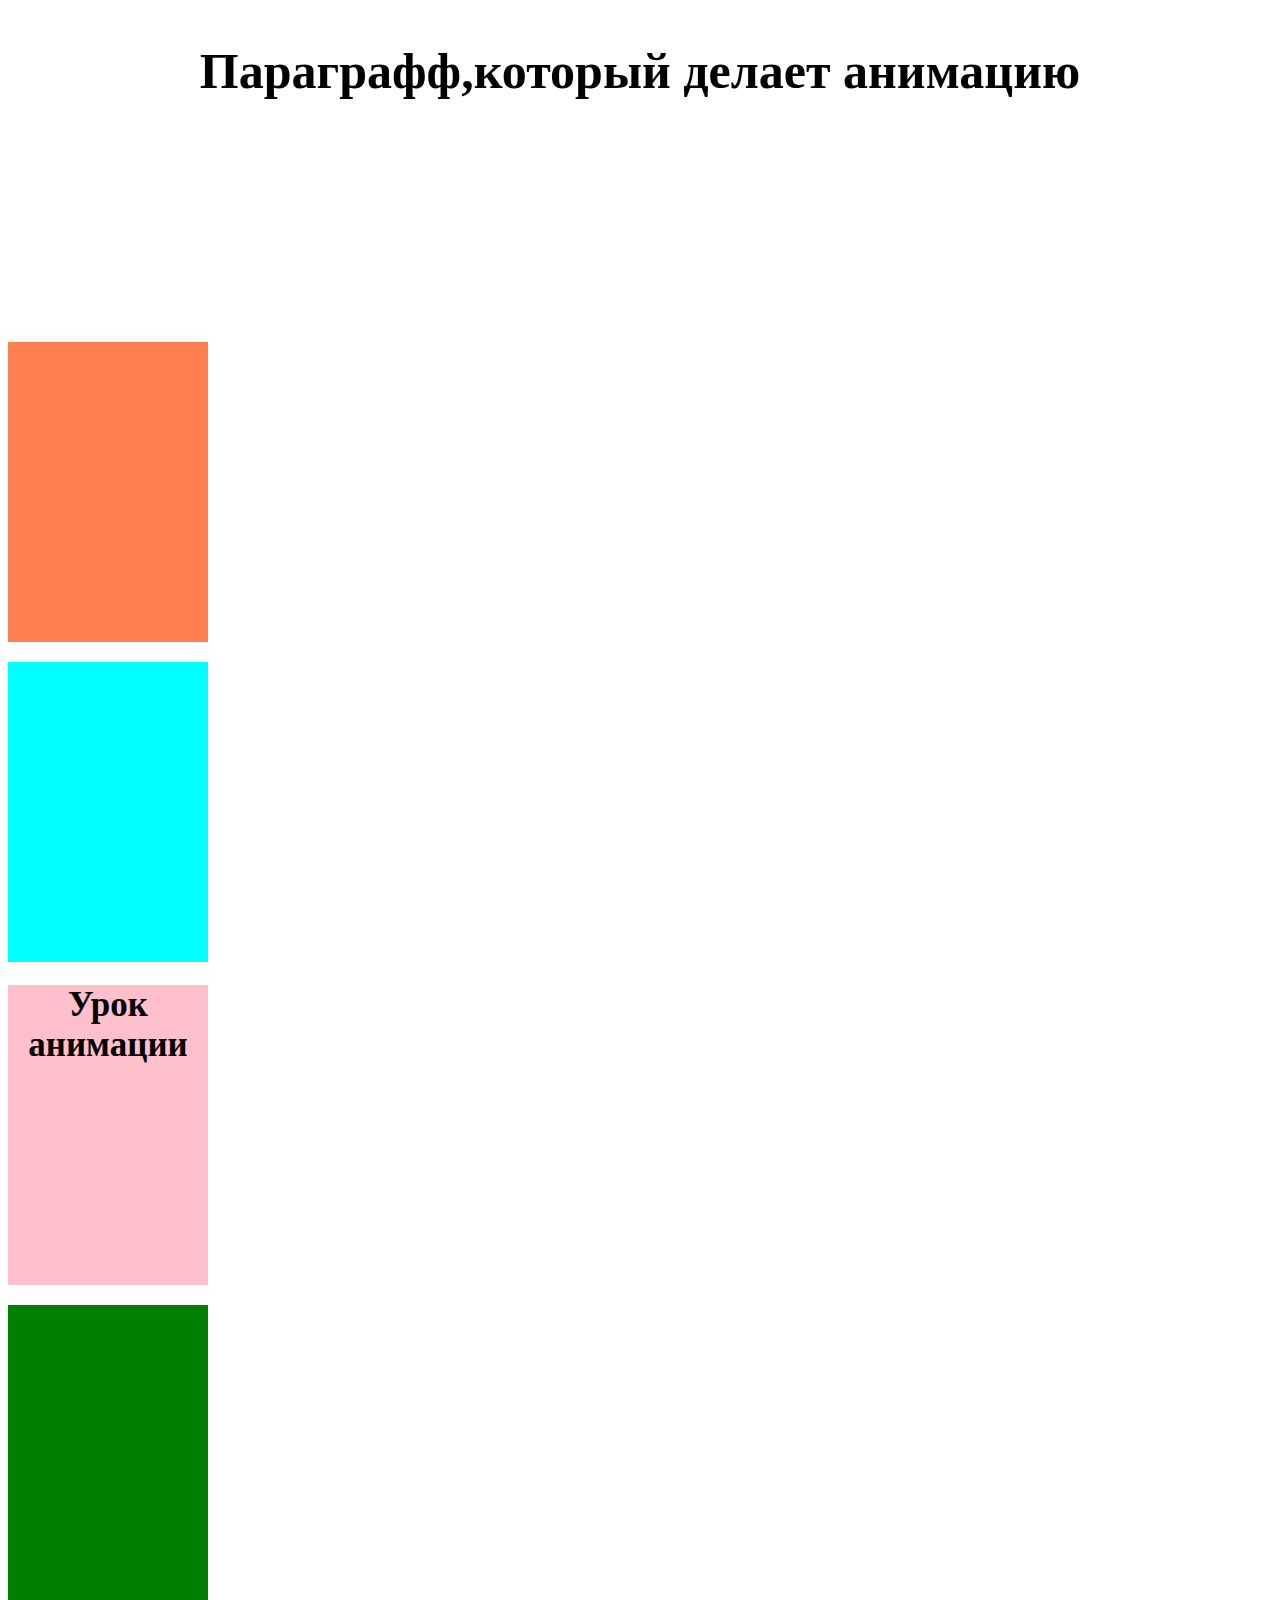
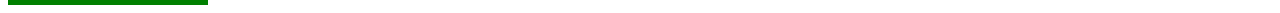
<file: index.html>
<!DOCTYPE html>
<html lang="en">
<head>
    <meta charset="UTF-8">
    <meta name="viewport" content="width=device-width, initial-scale=1.0">
    <title>Анимация</title>
    <link rel="stylesheet" href="style.css">
</head>
<body>
    <div class="block4">
        <h2>Параграфф,который делает анимацию</h2>
    </div>
    <div class="block5"></div>
    <div class="block3"></div>
    <div class="block1">
            <h1>Урок анимации</h1>
    </div>
    <div class="block2"></div>
</body>
</html>
</file>
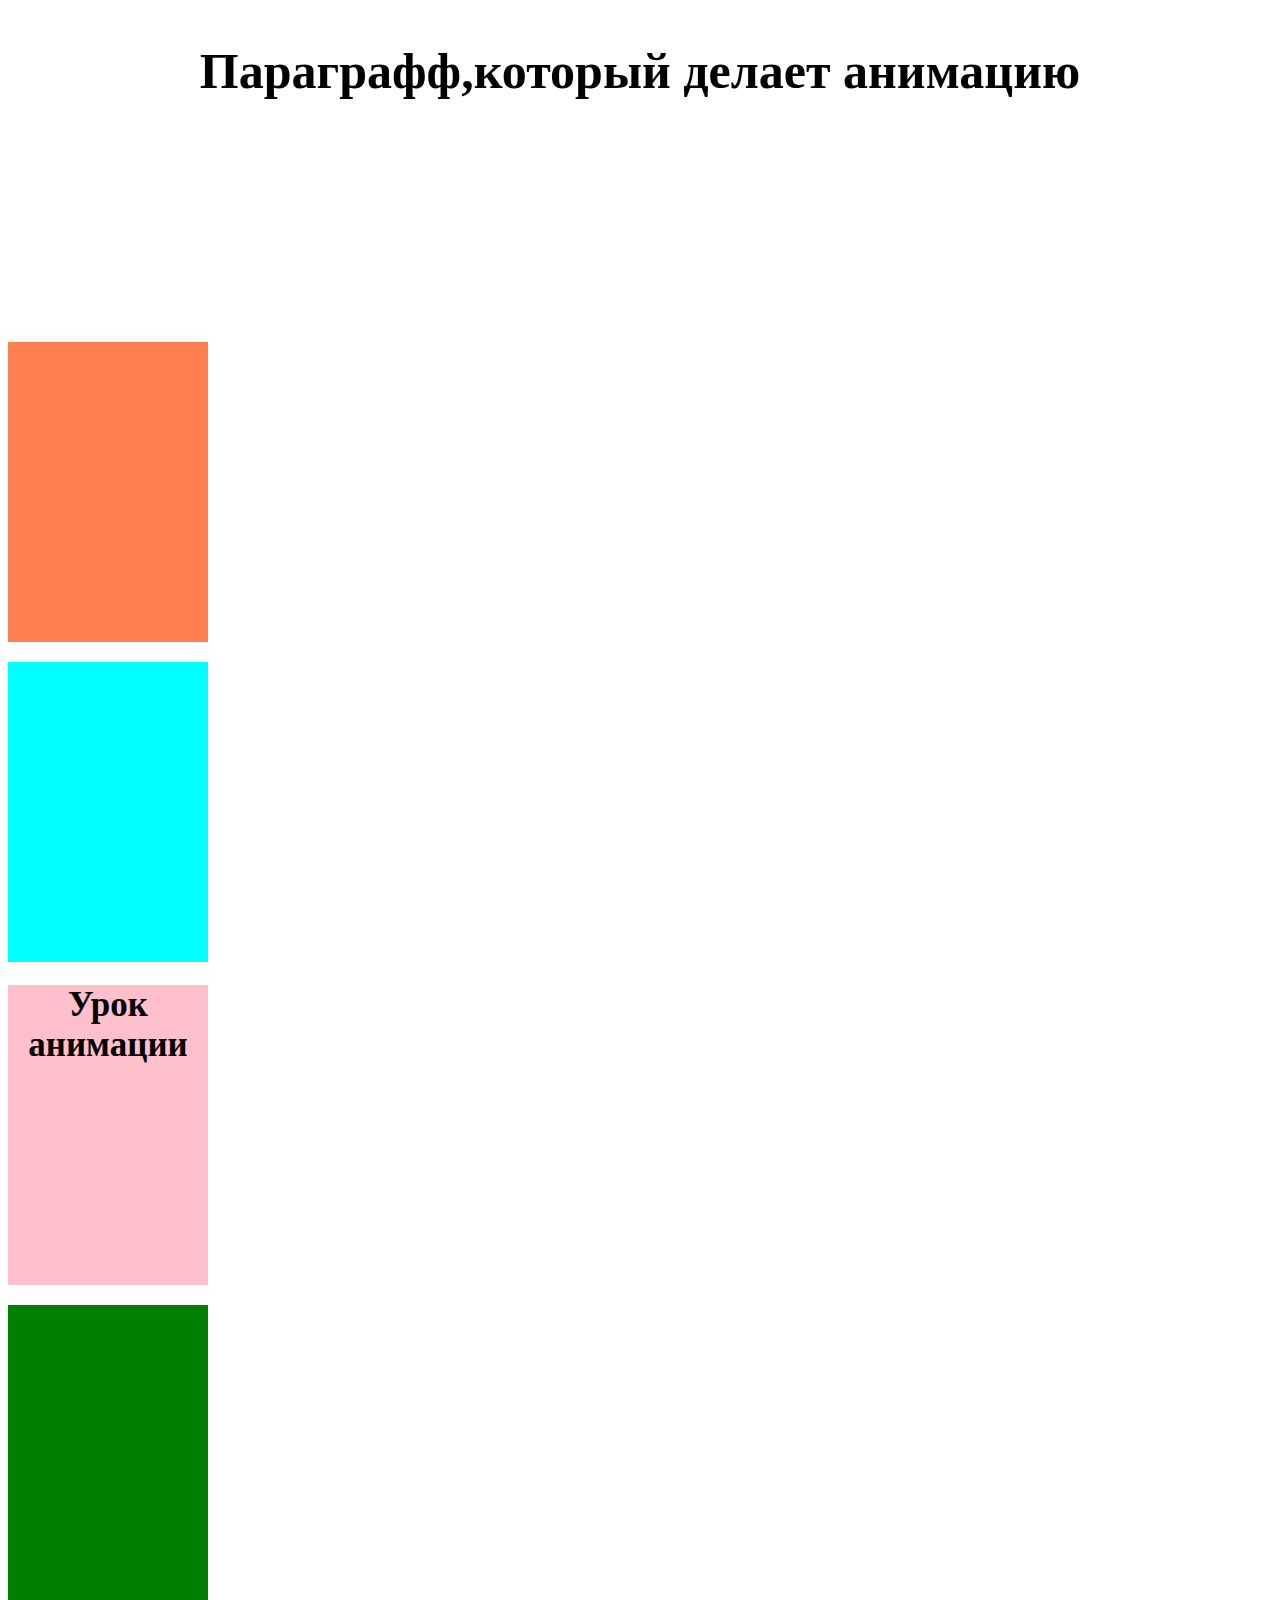
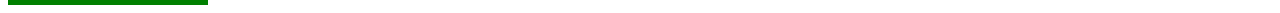
<file: animation.html>
<!DOCTYPE html>
<html lang="en">
<head>
    <meta charset="UTF-8">
    <meta name="viewport" content="width=device-width, initial-scale=1.0">
    <title>Анимация</title>
    <link rel="stylesheet" href="animation.css">
</head>
<body>
    <div class="block4">
        <h2>Параграфф,который делает анимацию</h2>
    </div>
    <div class="block5"></div>
    <div class="block3"></div>
    <div class="block1">
            <h1>Урок анимации</h1>
    </div>
    <div class="block2"></div>
</body>
</html>
</file>
<file: style.css>
.block1{
    width:200px;
    height:300px;
    background-color: pink;
    animation-name: Color;
    animation-duration:5s;
    animation-timing-function: ease-out;
    animation-delay:0s;
    animation-direction:alternate;
    animation-iteration-count: infinite;
    animation-fill-mode: none;
    animation-play-state: running;
}

@keyframes Color{
    0%{ background-color:pink;}
    
    25%{ background-color: purple;}

    50%{ background-color: blue;}

    75%{ background-color:purple;}

    100%{ background-color:pink;}
}
.block1 h1{
    text-align:center;
    font-size:35px;
    color:black;
    animation-name: text;
    animation-duration:7s;
    animation-timing-function: linear;
    animation-direction:alternate;
    animation-iteration-count: infinite;
}

@keyframes text{
    from{padding-left:0%;}
    to{padding-left:100%;}

}

.block2{
    width:200px;
    height:300px;
    background-color:green;
    margin-top:20px;
    animation-name:size;
    animation-duration:5s;
    animation-timing-function: ease-out;
    animation-delay:0s;
    animation-direction:alternate;
    animation-iteration-count: infinite;
    animation-fill-mode: none;
    animation-play-state: running;
}
@keyframes size{
    0%{width:180px;
    height:280px;}

    25%{width:160px;
    height:260px;}
    
    50%{width:140px;
    height:240px;}

    75%{width:120px;
    height:220px;}

    100%{width:110px;
    height:210px;}
}

.block3{
    width:200px;
    height:300px;
    background-color:aqua;
    margin-top:20px;
    animation-name:radius;
    animation-duration:5s;
    animation-timing-function: ease-in;
    animation-direction: alternate;
    animation-iteration-count: 5;
}

@keyframes radius{
    0%{border-radius:15px;}

    100%{border-radius:50%;}
}

.block4{
    width:100%;
    height:300px;
}

.block4 h2{
    text-align:center;
    font-size:50px;
    animation-name: text2;
    animation-duration:4s;
    animation-timing-function: linear;
    animation-direction:alternate;
    animation-iteration-count: infinite;
}

@keyframes text2{
    from{font-size:50px;
    color:blue;}
    to{font-size:100px;
    color:green;}
}

.block5{
    width:200px;
    height:300px;
    background-color: coral;
    animation-name:location;
    animation-duration:8s;
    animation-timing-function: ease-out;
    animation-delay:0s;
    animation-direction:alternate;
    animation-iteration-count: infinite;
    animation-fill-mode: none;
    animation-play-state: running;
}

@keyframes location{
    from{margin-left:0%;}
    to{margin-left:100%;}
}
</file>
<file: animation.css>
.block1{
    width:200px;
    height:300px;
    background-color: pink;
    animation-name: Color;
    animation-duration:5s;
    animation-timing-function: ease-out;
    animation-delay:0s;
    animation-direction:alternate;
    animation-iteration-count: infinite;
    animation-fill-mode: none;
    animation-play-state: running;
}

@keyframes Color{
    0%{ background-color:pink;}
    
    25%{ background-color: purple;}

    50%{ background-color: blue;}

    75%{ background-color:purple;}

    100%{ background-color:pink;}
}
.block1 h1{
    text-align:center;
    font-size:35px;
    color:black;
    animation-name: text;
    animation-duration:7s;
    animation-timing-function: linear;
    animation-direction:alternate;
    animation-iteration-count: infinite;
}

@keyframes text{
    from{padding-left:0%;}
    to{padding-left:100%;}

}

.block2{
    width:200px;
    height:300px;
    background-color:green;
    margin-top:20px;
    animation-name:size;
    animation-duration:5s;
    animation-timing-function: ease-out;
    animation-delay:0s;
    animation-direction:alternate;
    animation-iteration-count: infinite;
    animation-fill-mode: none;
    animation-play-state: running;
}
@keyframes size{
    0%{width:180px;
    height:280px;}

    25%{width:160px;
    height:260px;}
    
    50%{width:140px;
    height:240px;}

    75%{width:120px;
    height:220px;}

    100%{width:110px;
    height:210px;}
}

.block3{
    width:200px;
    height:300px;
    background-color:aqua;
    margin-top:20px;
    animation-name:radius;
    animation-duration:5s;
    animation-timing-function: ease-in;
    animation-direction: alternate;
    animation-iteration-count: 5;
}

@keyframes radius{
    0%{border-radius:15px;}

    100%{border-radius:50%;}
}

.block4{
    width:100%;
    height:300px;
}

.block4 h2{
    text-align:center;
    font-size:50px;
    animation-name: text2;
    animation-duration:4s;
    animation-timing-function: linear;
    animation-direction:alternate;
    animation-iteration-count: infinite;
}

@keyframes text2{
    from{font-size:50px;
    color:blue;}
    to{font-size:100px;
    color:green;}
}

.block5{
    width:200px;
    height:300px;
    background-color: coral;
    animation-name:location;
    animation-duration:8s;
    animation-timing-function: ease-out;
    animation-delay:0s;
    animation-direction:alternate;
    animation-iteration-count: infinite;
    animation-fill-mode: none;
    animation-play-state: running;
}

@keyframes location{
    from{margin-left:0%;}
    to{margin-left:100%;}
}
</file>
